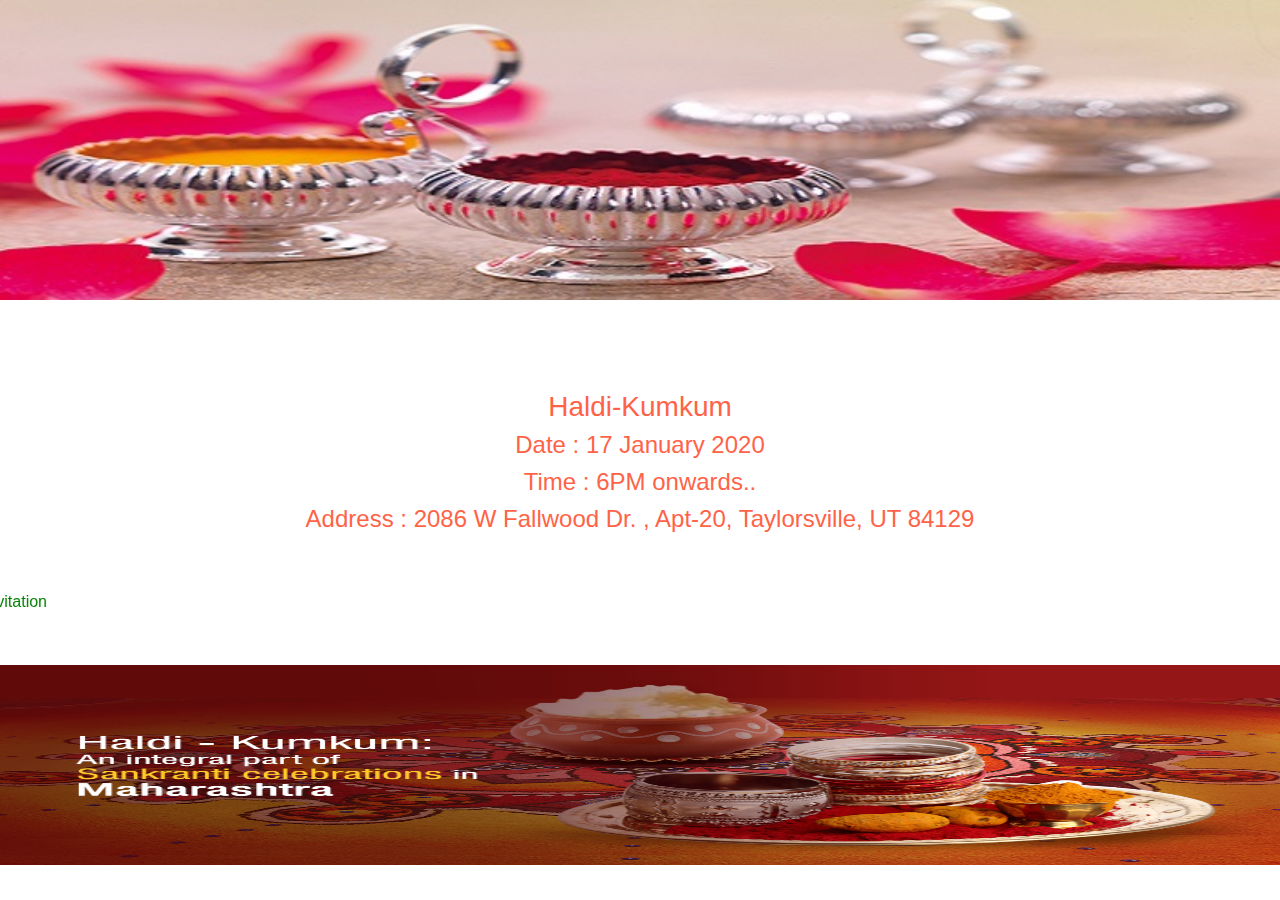
<file: index.html>
<!DOCTYPE html>
<html lang="en">

<head>
    <meta charset="UTF-8">
    <meta name="viewport" content="width=device-width, initial-scale=1.0">
    <meta http-equiv="X-UA-Compatible" content="ie=edge">
    <title>Invitation</title>
    <script src="https://code.jquery.com/jquery-3.3.1.slim.min.js"
        integrity="sha384-q8i/X+965DzO0rT7abK41JStQIAqVgRVzpbzo5smXKp4YfRvH+8abtTE1Pi6jizo" crossorigin="anonymous">
    </script>
    <script src="https://cdnjs.cloudflare.com/ajax/libs/popper.js/1.14.7/umd/popper.min.js"
        integrity="sha384-UO2eT0CpHqdSJQ6hJty5KVphtPhzWj9WO1clHTMGa3JDZwrnQq4sF86dIHNDz0W1" crossorigin="anonymous">
    </script>
    <script src="https://stackpath.bootstrapcdn.com/bootstrap/4.3.1/js/bootstrap.min.js"
        integrity="sha384-JjSmVgyd0p3pXB1rRibZUAYoIIy6OrQ6VrjIEaFf/nJGzIxFDsf4x0xIM+B07jRM" crossorigin="anonymous">
    </script>
    <link rel="stylesheet" href="https://stackpath.bootstrapcdn.com/bootstrap/4.3.1/css/bootstrap.min.css"
        integrity="sha384-ggOyR0iXCbMQv3Xipma34MD+dH/1fQ784/j6cY/iJTQUOhcWr7x9JvoRxT2MZw1T" crossorigin="anonymous">
    <link rel="stylesheet" href="https://maxcdn.bootstrapcdn.com/font-awesome/4.7.0/css/font-awesome.min.css">
    <link rel="stylesheet" href="./style.css">
</head>

<body>
    <div class="jumbotron">
        <div id="carouselExampleSlidesOnly" class="carousel slide" data-ride="carousel">
            <div class="carousel-inner">
                <div class="carousel-item active">
                    <img src="./images/Diva-3.jpg" class="d-block w-100" alt="...">
                </div>
                <div class="carousel-item">
                    <img src="./images/tilgul3.jpg" class="d-block w-100" alt="...">
                </div>
                <div class="carousel-item">
                    <img src="./images/patang2.gif" class="d-block w-100" alt="...">
                </div>
            </div>
        </div>
        <div id="main">
          <h3> Haldi-Kumkum</h3>
          <h4>Date    : 17 January 2020 </h4>
          <h4>Time : 6PM onwards..
          <h4>Address   : 2086 W Fallwood Dr. , Apt-20, Taylorsville, UT 84129</h4>
          <br><br>
          <marquee width="100%" direction="right" height="30px" style="color: green">
             Thank you for accepting the invitation
          </marquee>
        </div>
        <div class="hotairballoon">
            <img id="bottom_img" src="./images/haladi.png" class="d-block w-100" alt="...">
        </div>
    </div>

</body>

</html>
</file>
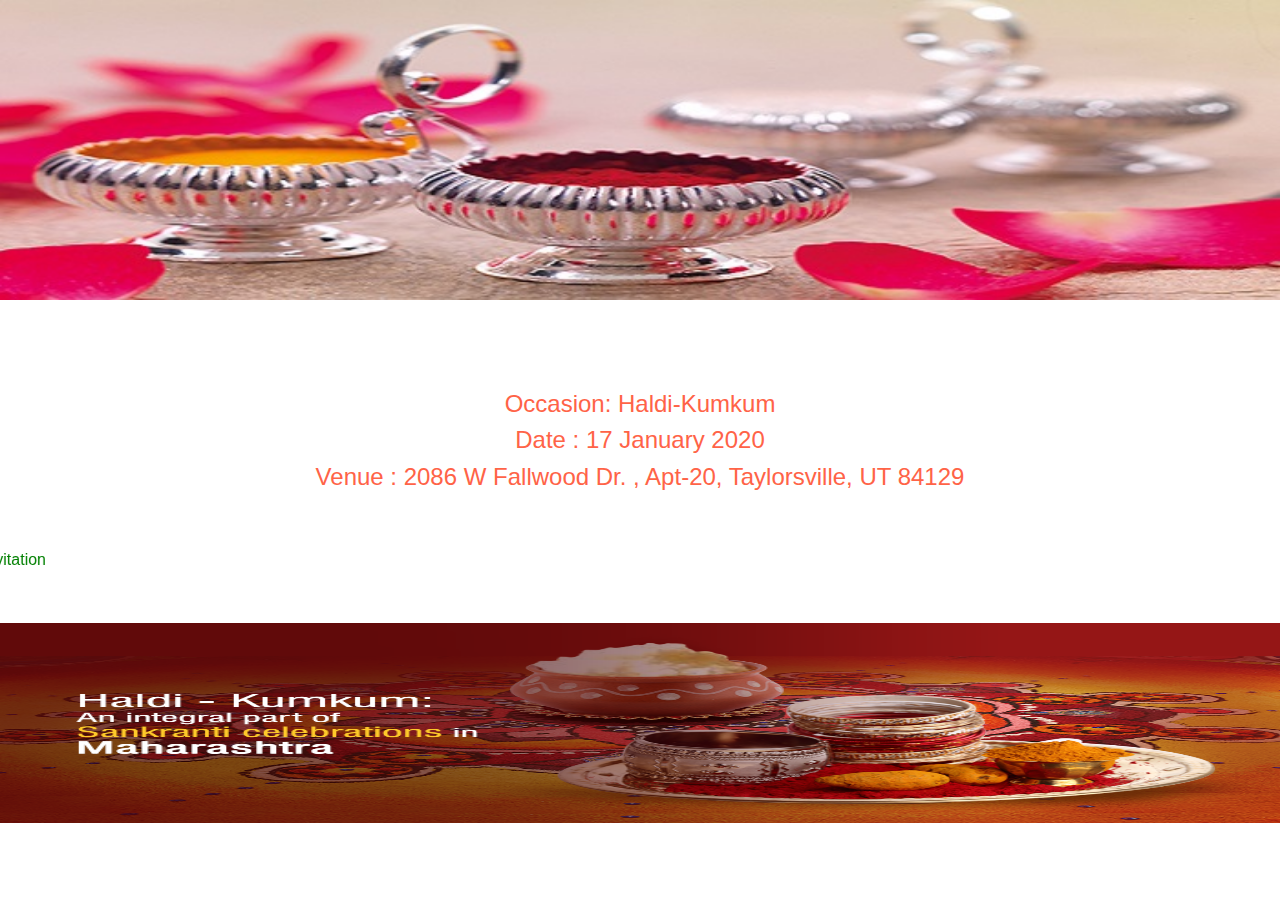
<file: invitation.html>
<!DOCTYPE html>
<html lang="en">

<head>
    <meta charset="UTF-8">
    <meta name="viewport" content="width=device-width, initial-scale=1.0">
    <meta http-equiv="X-UA-Compatible" content="ie=edge">
    <title>Invitation</title>
    <script src="https://code.jquery.com/jquery-3.3.1.slim.min.js"
        integrity="sha384-q8i/X+965DzO0rT7abK41JStQIAqVgRVzpbzo5smXKp4YfRvH+8abtTE1Pi6jizo" crossorigin="anonymous">
    </script>
    <script src="https://cdnjs.cloudflare.com/ajax/libs/popper.js/1.14.7/umd/popper.min.js"
        integrity="sha384-UO2eT0CpHqdSJQ6hJty5KVphtPhzWj9WO1clHTMGa3JDZwrnQq4sF86dIHNDz0W1" crossorigin="anonymous">
    </script>
    <script src="https://stackpath.bootstrapcdn.com/bootstrap/4.3.1/js/bootstrap.min.js"
        integrity="sha384-JjSmVgyd0p3pXB1rRibZUAYoIIy6OrQ6VrjIEaFf/nJGzIxFDsf4x0xIM+B07jRM" crossorigin="anonymous">
    </script>
    <link rel="stylesheet" href="https://stackpath.bootstrapcdn.com/bootstrap/4.3.1/css/bootstrap.min.css"
        integrity="sha384-ggOyR0iXCbMQv3Xipma34MD+dH/1fQ784/j6cY/iJTQUOhcWr7x9JvoRxT2MZw1T" crossorigin="anonymous">
    <link rel="stylesheet" href="https://maxcdn.bootstrapcdn.com/font-awesome/4.7.0/css/font-awesome.min.css">
    <link rel="stylesheet" href="./style.css">
</head>

<body>
    <div class="jumbotron">
        <div id="carouselExampleSlidesOnly" class="carousel slide" data-ride="carousel">
            <div class="carousel-inner">
                <div class="carousel-item active">
                    <img src="./images/Diva-3.jpg" class="d-block w-100" alt="...">
                </div>
                <div class="carousel-item">
                    <img src="./images/tilgul3.jpg" class="d-block w-100" alt="...">
                </div>
                <div class="carousel-item">
                    <img src="./images/patang2.gif" class="d-block w-100" alt="...">
                </div>
            </div>
        </div>
        <div id="main">
          <h4>Occasion: Haldi-Kumkum</h4>
          <h4>Date    : 17 January 2020 </h4>
          <h4>Venue   : 2086 W Fallwood Dr. , Apt-20, Taylorsville, UT 84129</h4>
          <br><br>
          <marquee width="100%" direction="right" height="30px" style="color: green">
             Thank you for excepting my invitation
          </marquee>
        </div>
        <div class="hotairballoon">
            <img id="bottom_img" src="./images/haladi.png" class="d-block w-100" alt="...">
        </div>
    </div>

</body>

</html>
</file>
<file: style.css>
.carousel-item img{
  width: 100%;
  height: 300px;
}

.jumbotron{
    border: 0 0;
    margin: 0 0;
    padding: 0 0;
    background-color: white;

}

#main{
    margin-top: 7%;
    margin-bottom: 3%;
    text-align: center;
}

h4,h3{
    color: tomato;
}

#bottom_img{
    width: 100%;
    height: 200px;
}
</file>
